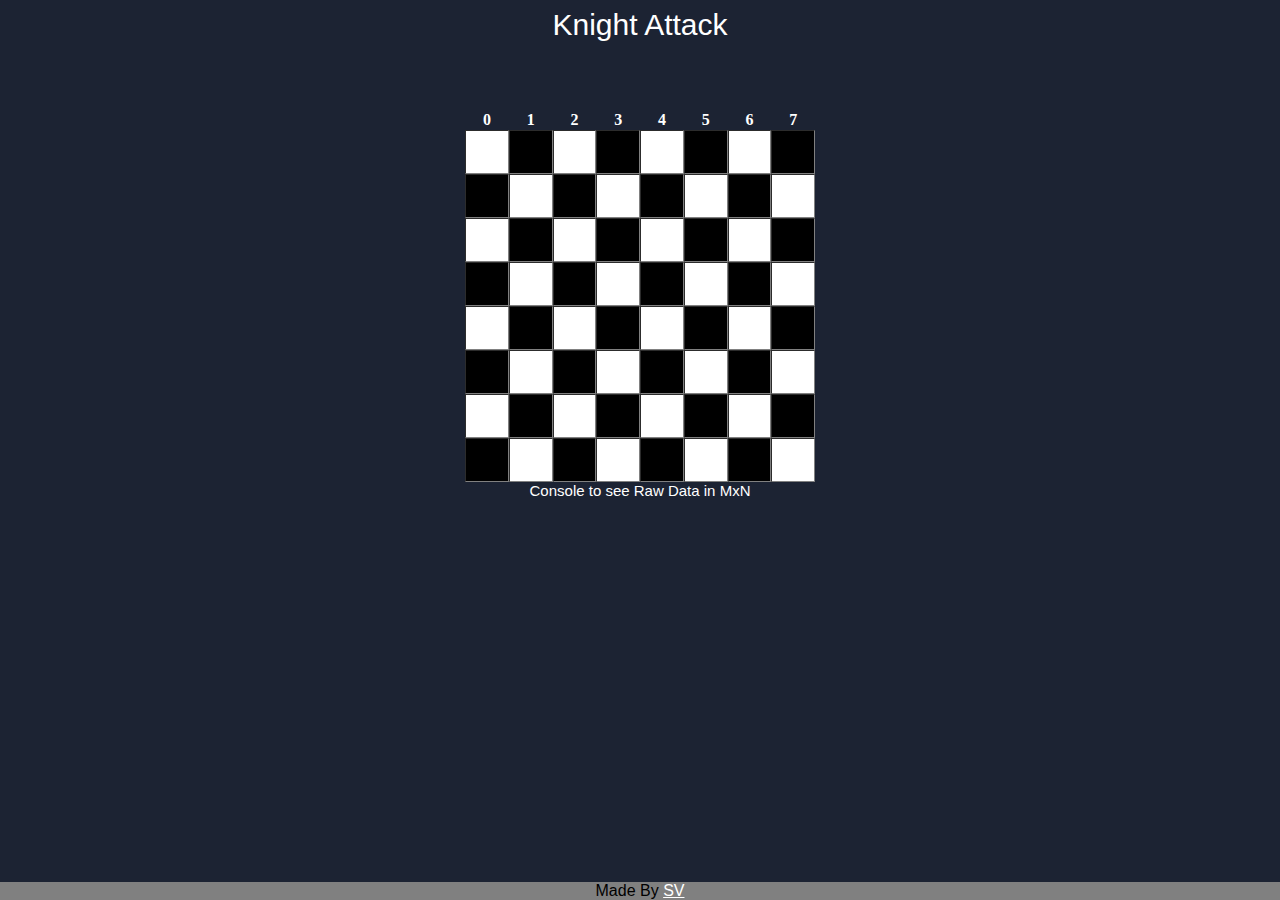
<file: index.html>
<!DOCTYPE html>
<html lang="en">

<head>
    <meta charset="UTF-8">
    <meta http-equiv="X-UA-Compatible" content="IE=edge">
    <meta name="viewport" content="width=device-width, initial-scale=1.0">
    <title>Chess board</title>
    <link rel="stylesheet" href="style.css">
</head>

<body>
    <span style="color:rgb(255, 255, 255); font-family:sans-serif; font-size:30px;">
        Knight Attack
    </span>
    <br><br>
    <div class="container">
        <table width="350px" cellspacing="0">
            <tr>
                <th>0</th>
                <th>1</th>
                <th>2</th>
                <th>3</th>
                <th>4</th>
                <th>5</th>
                <th>6</th>
                <th>7</th>
            </tr>
        </table>
    </div>
    <span id="txt" style="color:rgb(255, 255, 255); font-family:sans-serif; font-size:15px;">Console to see Raw Data in
        MxN</span>
    <script type="text/javascript">
        var chessTable = document.getElementsByTagName('table')[0];
        let axisX = 0, axisY = 0;
        for (var i = 0; i < 8; i++) {
            var tr = document.createElement('tr');
            for (var j = 0; j < 8; j++) {
                // Create a cell
                var td = document.createElement('td');
                if ((i + j) % 2 == 0) { //if even
                    const td = `<td class="cell whitecell" id = "${i} ${j}" onclick = "possibleMoves(${i},${j})"></td> `;
                    tr.innerHTML += td;
                }
                else {
                    const td = `<td class="cell blackcell" id = "${i} ${j}" onclick = "possibleMoves(${i},${j})" ></ td>`;
                    tr.innerHTML += td;
                }

                var possibleMoves = (n, m) => {
                    document.getElementById(`${n} ${m}`).innerHTML += `<img src="https://img.icons8.com/external-nawicon-flat-nawicon/64/null/external-chess-business-nawicon-flat-nawicon.png" width="25px" class="knight"/>`

                    // let squares = [[0, 1, 0, 1, 0, 1, 0, 1],
                    // [1, 0, 1, 0, 1, 0, 1, 0],
                    // [0, 1, 0, 1, 0, 1, 1, 0],
                    // [1, 0, 1, 0, 1, 0, 1, 0],
                    // [0, 1, 0, 1, 0, 1, 0, 1]
                    // [1, 0, 1, 0, 1, 0, 1, 0],
                    // [0, 1, 0, 1, 0, 1, 0, 1],
                    // [1, 0, 1, 0, 1, 0, 1, 0]]

                    // All possible moves of a knight
                    let X = [2, 1, -1, -2, -2, -1, 1, 2];
                    let Y = [1, 2, 2, 1, -1, -2, -2, -1];
                    let arraysss = [];
                    for (let k = 0; k < 8; k++) {
                        axisX = n + X[k];
                        axisY = m + Y[k];
                        if (axisX >= 0 && axisY >= 0 && axisX < 8 && axisY < 8) {
                            arraysss.push([axisX, axisY]);
                        }

                    }
                    const span = document.getElementById('txt');
                    for (z of arraysss) {
                        z.forEach((element, index) => {
                            console.log(z[0], z[1])
                            var newTd = document.getElementById(`${z[0]} ${z[1]}`);
                            newTd.style.background = "green"
                            setTimeout(function () {
                                newTd.style.removeProperty("background-color");
                                document.getElementsByTagName('img')[0].style.display = 'none'
                            }, 2000);
                        });
                    }
                }
            }
            var ff = document.getElementsByTagName('table')[0];
            ff.insertAdjacentElement('beforeend', tr)
        }
    </script>
</body>
<footer style="position:fixed;bottom: 0;left: 0;width: 100%;">
    <div style="background-color: grey; font-family:sans-serif;">
        Made By
        <a style="color:rgb(255, 255, 255); font-family:sans-serif;" href="https://github.com/S4nfs">SV</a>
    </div>
</footer>

</html>
</file>
<file: style.css>
body {
  text-align: center;
  background-color: #1c2333;
}
.container {
  color: #fff;
  margin-top: 50px;
  display: flex;
  justify-content: center;
}
.text {
  color: #fff;
}
.cell {
  height: 40px;
  width: 40px;
  border: 1.5px solid grey;
  border-style: inset;
}

.blackcell {
  background-color: black;
}

.whitecell {
  background-color: white;
}

.greencell {
  background-color: green;
}
</file>
